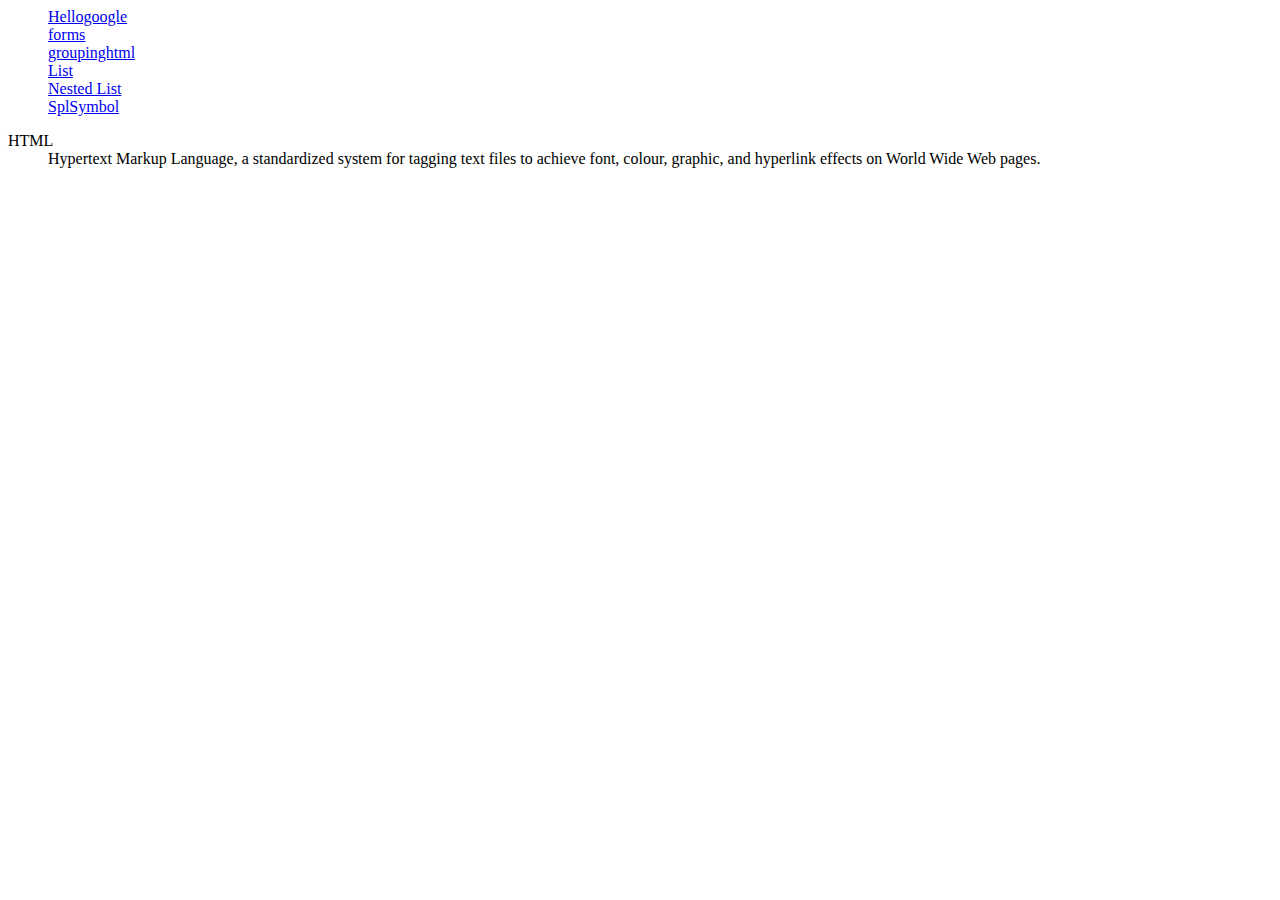
<file: index.html>
<html>

<head>
    <title>List </title>
</head>

<body>



    <!--  unordered list-->
    <ul type="none">
        <li><a href="Hellogoogle.html">Hellogoogle</a></li>
        <li><a href="forms.html">forms</a> </li>
        <li><a href="groupinghtml.html">groupinghtml</a></li>
        <li><a href="List.html">List</a></li>
        <li><a href="Nested List.html">Nested List</a></li>
        <li><a href="SplSymbol.html">SplSymbol</a></li>

    </ul>

    <!--  unordered list-->
    <dl>
        <dt>HTML</dt>
        <dd>
            Hypertext Markup Language, a standardized system for tagging text files to achieve font, colour, graphic, and hyperlink effects on World Wide Web pages.
        </dd>
    </dl>

</body>

</html>
</file>
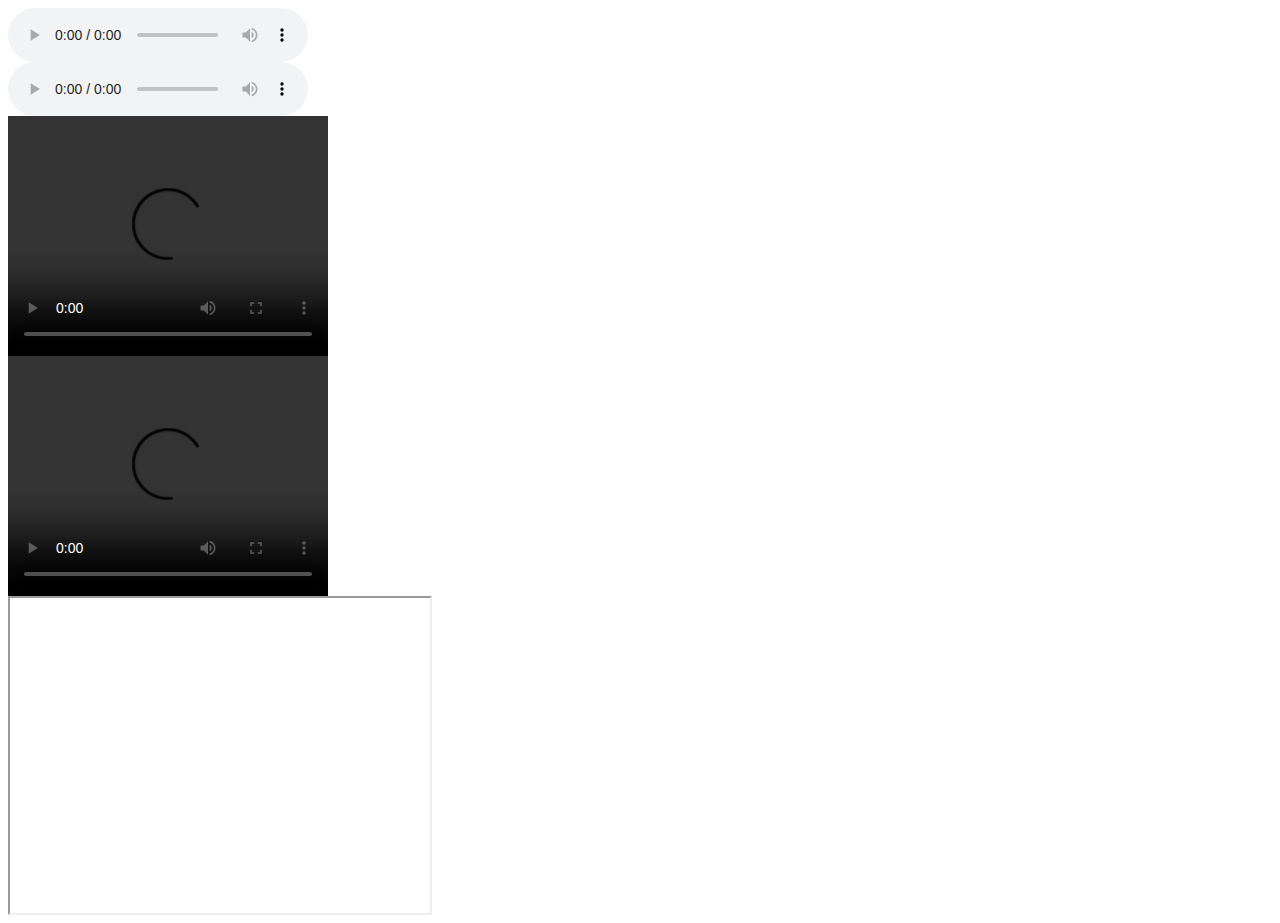
<file: audioandvideo.html>
<html>

<head>
    <title>
        Audio and video
    </title>
</head>

<body>
    <div>

        <audio src="C:\Users\cheta\OneDrive\Desktop\X Worksz\HTML\audio\kgf.mp3" controls type="audio/mpeg"></audio>

    </div>

    <div>
        <audio src="C:\Users\cheta\OneDrive\Desktop\X Worksz\HTML\audio\Sms.mp3" controls type="audio/mpeg"></audio>
    </div>
    <div>
        <audio src=""></audio>
    </div>
    <div>
        <video width="320" height="240" src="C:\Users\cheta\OneDrive\Desktop\X Worksz\HTML\video\anjali.mp4" controls type="video/mp4">
        </video>
    </div>
    <div>
        <video width="320" height="240" src="C:\Users\cheta\OneDrive\Desktop\X Worksz\HTML\video\anjali.mp4" controls type="video/mp4">
        </video>

    </div>
    <div>
        <iframe width="420" height="315" src="https://www.youtube.com/embed/tgbNymZ7vqY">
        </iframe>
    </div>
</body>

</html>
</file>
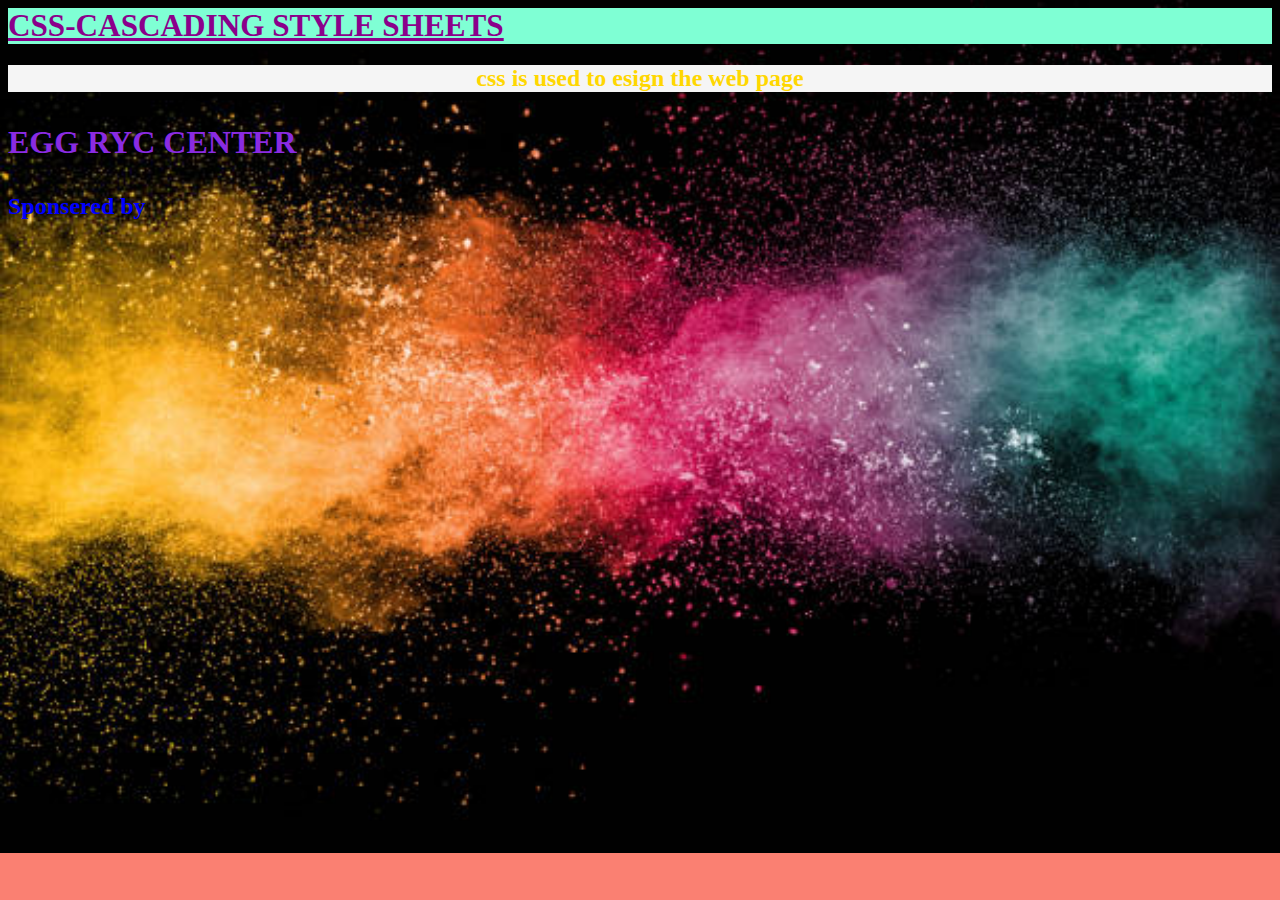
<file: css.html>
<html>

<head>
    <title>
        CSS
    </title>
    <style>
        h1 {
            color: darkmagenta;
            background-color: aquamarine;
            font-family: cursive;
            font-size: 3.9ch;
            text-transform: capitalize;
            text-decoration: underline;
        }
        
        body {
            background-color: salmon;
            background-image: url('b.jpg');
            background-size: 100%;
            background-repeat: no-repeat;
        }
        
        h2 {
            color: gold;
            background-color: whitesmoke;
            font-family: serif;
            text-align: center;
        }
    </style>
    <link rel="stylesheet" href="casc.css">
</head>

<body>
    <!--Internal Style Sheets-->
    <h1> CSS-CASCADING STYLE SHEETS </h1>
    <!--External Style Sheets-->
    <h2>css is used to esign the web page</h2>
</body>
<h3>
    EGG RYC CENTER</h3>
<h4 style="color: blue; font-size: x-large;">Sponsered by </h4>

</html>
</file>
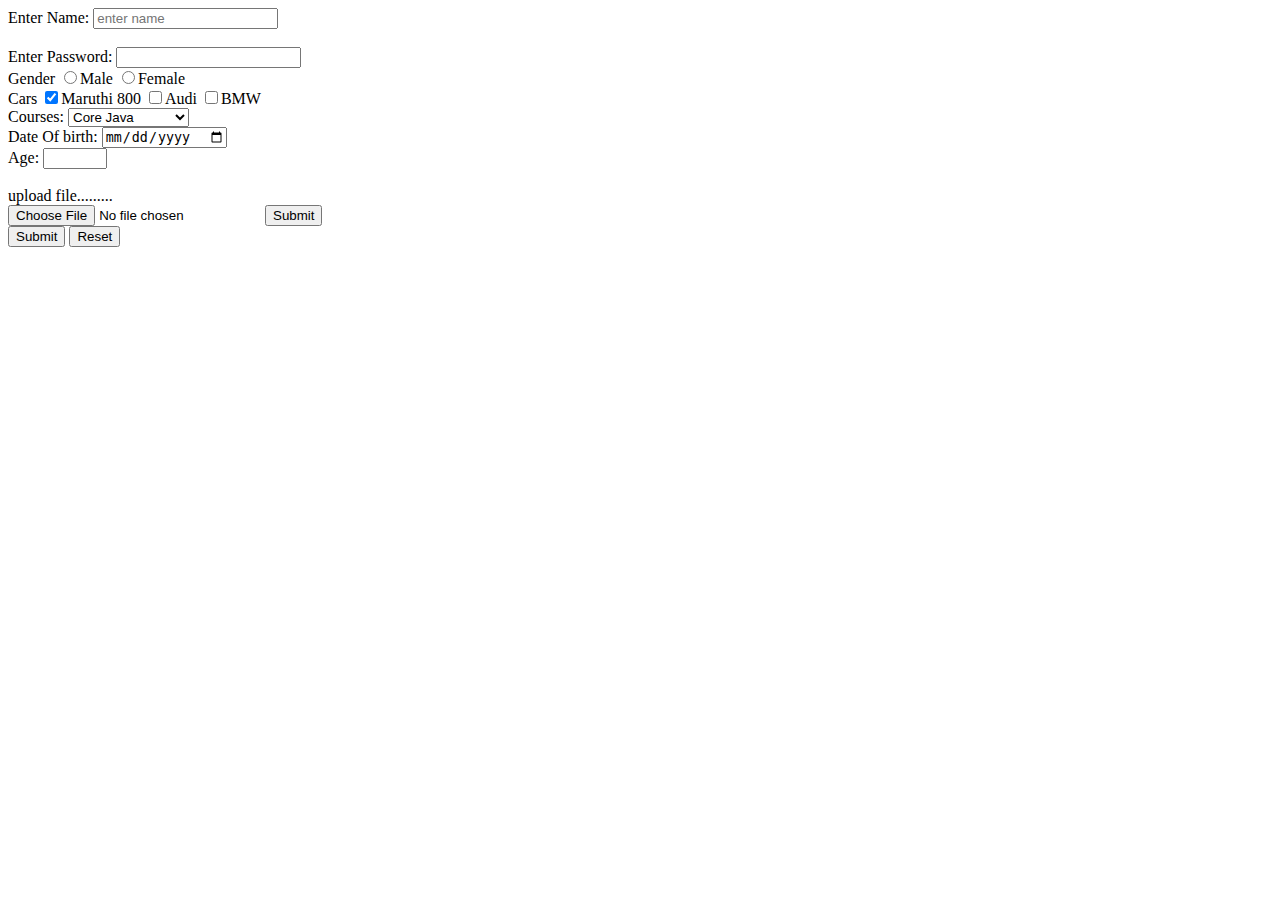
<file: forms.html>
<!doctype html>
<html>

<head>
    <title>FORM</title>
</head>

<body>
    <form>
        <div>
            <label>Enter Name: </label>
            <input type="text" name="first name" required placeholder="enter name" maxlength="10">
        </div><br>
        <div>
            <label>Enter Password:</label>
            <input type="password">
        </div>
        <div>
            <label> Gender</label>
            <input type="radio" value="male" name="gender">Male
            <input type="radio" value="female" name="gender">Female
        </div>
        <div>
            <label>Cars</label>
            <input type="checkbox" checked>Maruthi 800
            <input type="checkbox">Audi
            <input type="checkbox">BMW
        </div>
        <div>
            <label>Courses:</label>
            <select name="Courses">
            <option value="Web Technology">Web Technology</option>
            <option value="Core Java" selected>Core Java</option>
            <option value="C++">C++</option>
            <option value="Hybernet">Hybernet</option>
            </select>
        </div>
        <div>
            <label>Date Of birth:</label>
            <input type="date" value="dob" name="dob">
        </div>
        <div>
            <label>Age:</label>
            <input type="number" min="18" max="100">
        </div><br>
        <div>
            <label>upload file.........</label><br>
            <input type="file" name="file">
            <input type="submit">
        </div>
        <div>
            <input type="submit">
            <input type="reset">
        </div>
    </form>
</body>

</html>
</file>
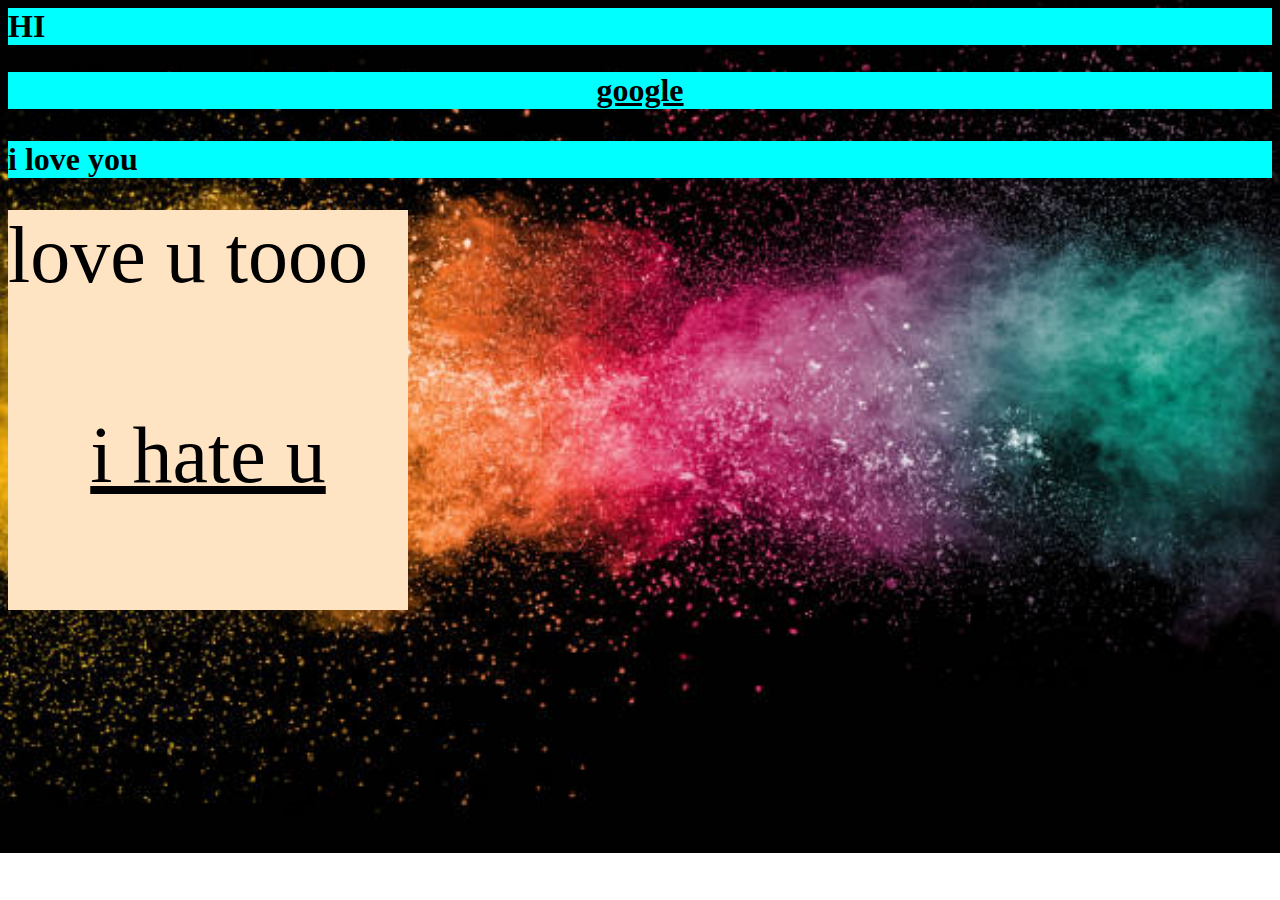
<file: groupinghtml.html>
<html>

<head>
    <title>
        grouping selector
    </title>
    <link rel="stylesheet" href="selectorcss.css">
</head>


<body>
    <h1>
        HI
    </h1>
    <h2 class="inline">
        Google
    </h2>
    <h3>
        i love you
    </h3>
    <div id="google">
        love u tooo
    </div>
    <!--priority for id selector-->
    <div id="google" class="inline">
        i hate u
    </div>
</body>

</html>
</file>
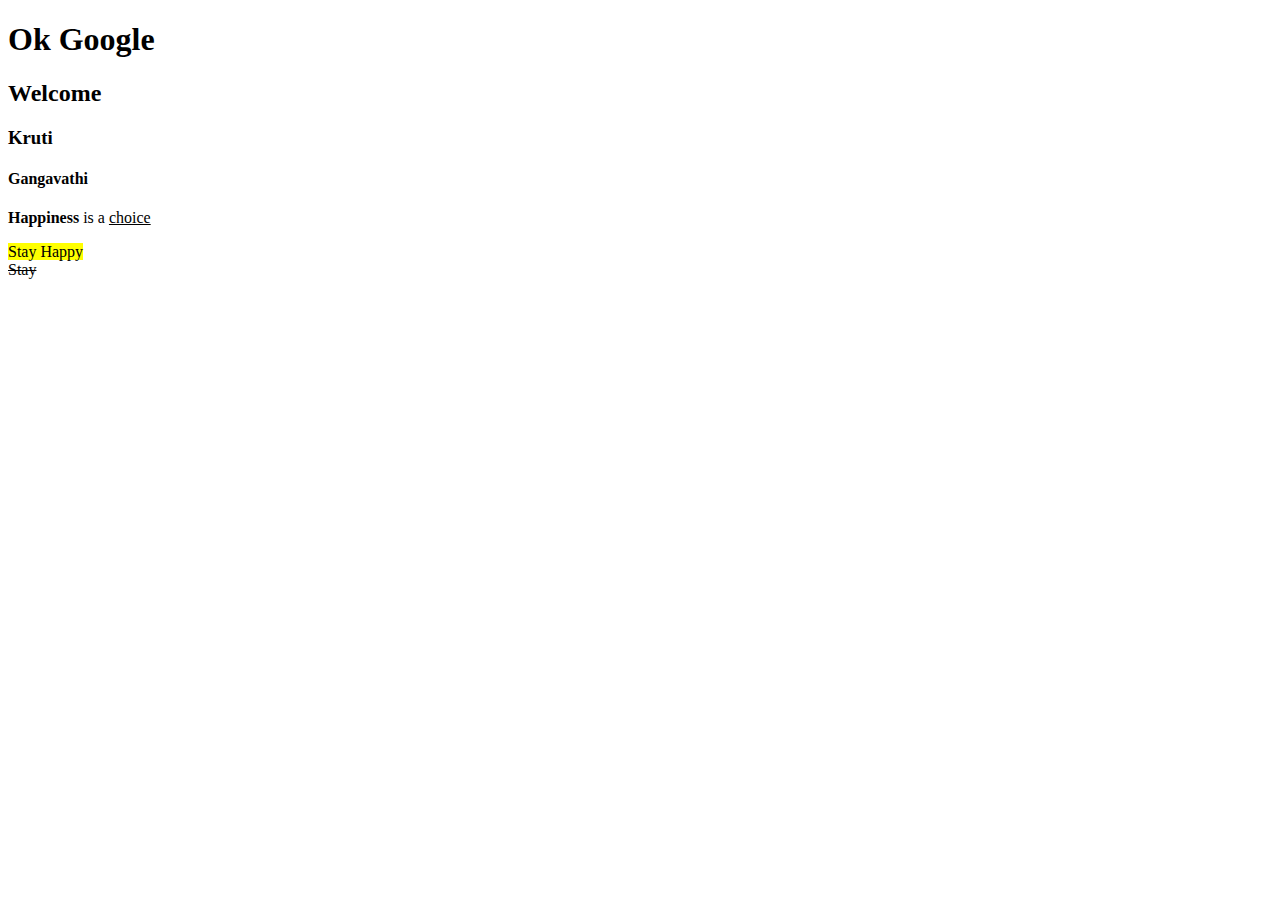
<file: Hellogoogle.html>
<!doctype html>
<html>

<head>
    <title>Basic</title>

</head>

<body>
    <h1>Ok Google</h1>
    <h2>Welcome</h2>
    <h3>Kruti</h3>
    <h4>Gangavathi</h4>

    <p><b>Happiness</b> is a <u>choice</u></p>
    <div><mark>Stay Happy</mark></div>
    <del>Stay</del>

</body>

</html>
</file>
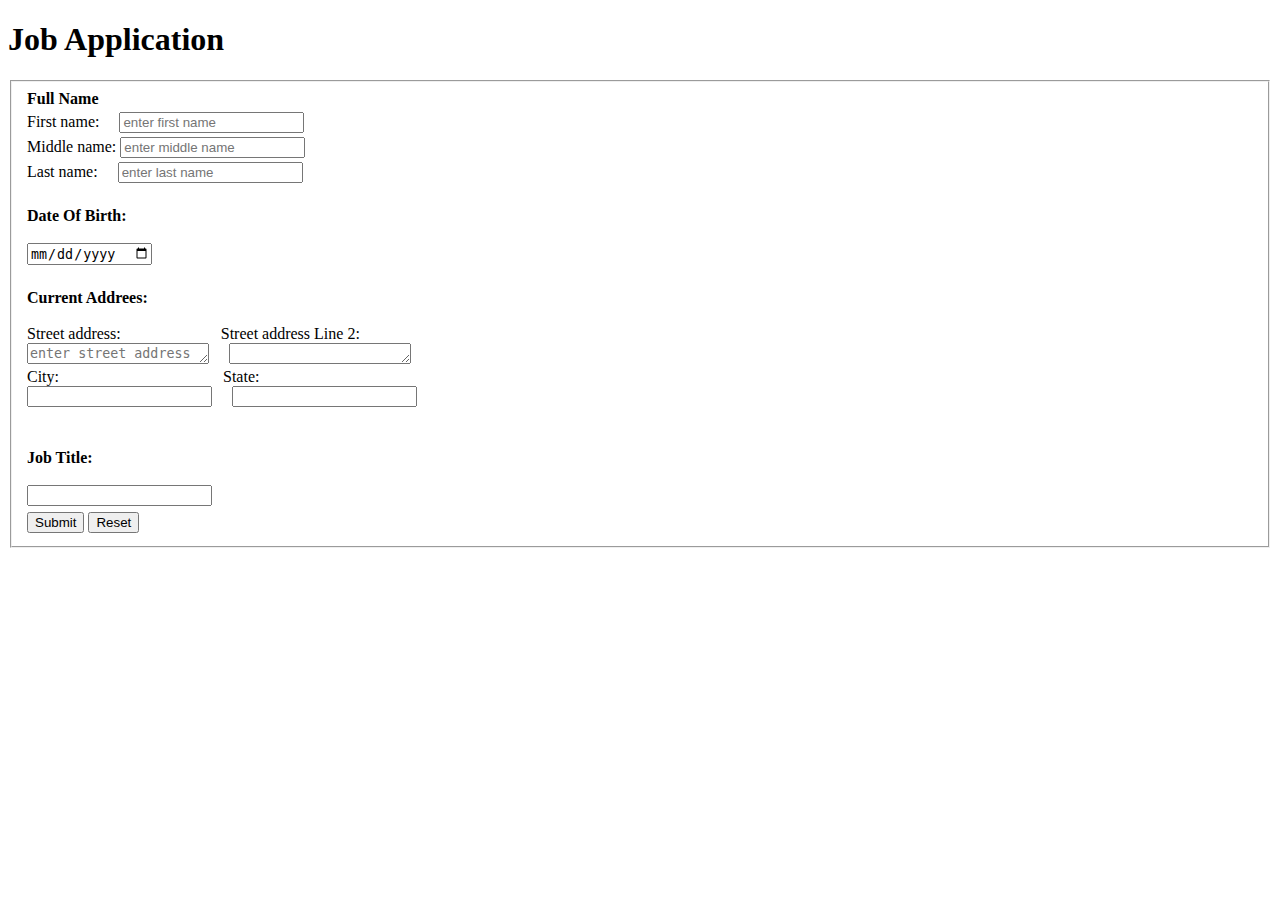
<file: jobapplicationform.html>
<!doctype html>
<html>

<head>
    <title>Job Application Form</title>
</head>

<body>
    <form>
        <h1>Job Application</h1>
        <fieldset>
            <table>
                <tr>
                    <td>
                        <label><b>Full Name</b></label><br>
                    </td>
                </tr>
                <tr>
                    <td>
                        <label>First name:</label>&nbsp;&nbsp;&nbsp;&nbsp;
                        <input type="text" name="fname" placeholder="enter first name">
                    </td>
                </tr>
                <tr>
                    <td>
                        <label>Middle name:</label>
                        <input type="text" name="lname" placeholder="enter middle name"><br>
                    </td>
                </tr>
                <tr>
                    <td>
                        <label>Last name:</label>&nbsp;&nbsp;&nbsp;&nbsp;
                        <input type="text" name="lname" placeholder="enter last name"><br>
                    </td>
                </tr>
            </table>

            <table>
                <tr>
                    <td>
                        <label><b>Date Of Birth:</b></label><br><br>
                        <input type="date">
                    </td>
                </tr>
                <br>
            </table>

            <table>
                <tr>
                    <td><br>
                        <label><b>Current Addrees:</b></label><br><br>

                        <label>Street address:</label>&nbsp;&nbsp;&nbsp;&nbsp;&nbsp;&nbsp;&nbsp;&nbsp;&nbsp;&nbsp;&nbsp;&nbsp; &nbsp;&nbsp;&nbsp;&nbsp;&nbsp;&nbsp;&nbsp;&nbsp;&nbsp;&nbsp;&nbsp;
                        <label>Street address Line 2:</label><br>
                        <textarea name="Street address" id="" cols="20" rows="1" placeholder="enter street address"></textarea>&nbsp;&nbsp;&nbsp;&nbsp;
                        <textarea name="Street address Line 2" cols="20" rows="1" maxlength="10"></textarea>

                        <div>
                            <label>City:</label>&nbsp;&nbsp;&nbsp;&nbsp;&nbsp;&nbsp;&nbsp;&nbsp; &nbsp;&nbsp;&nbsp;&nbsp;&nbsp; &nbsp;&nbsp;&nbsp;&nbsp;&nbsp;&nbsp;&nbsp;&nbsp;&nbsp;&nbsp;&nbsp;&nbsp;&nbsp;&nbsp;&nbsp;&nbsp;&nbsp;&nbsp; &nbsp;&nbsp;&nbsp;&nbsp;&nbsp;&nbsp;
                            <label>State:</label><br>
                            <input type="text" name="city">&nbsp;&nbsp;&nbsp;&nbsp;
                            <input type="text" name="state">

                        </div><br><br>

                    </td>
                </tr>
            </table>
            <table>
                <tr>
                    <td>
                        <b>Job Title:</b> <br><br>
                        <input type="text" name="job title" id="">
                    </td>
                </tr>
            </table>
            <table>
                <tr>
                    <td>
                        <input type="submit" name="submit">
                        <input type="reset" name="reset">
                    </td>
                </tr>
            </table>
        </fieldset>
    </form>
</body>

</html>
</file>
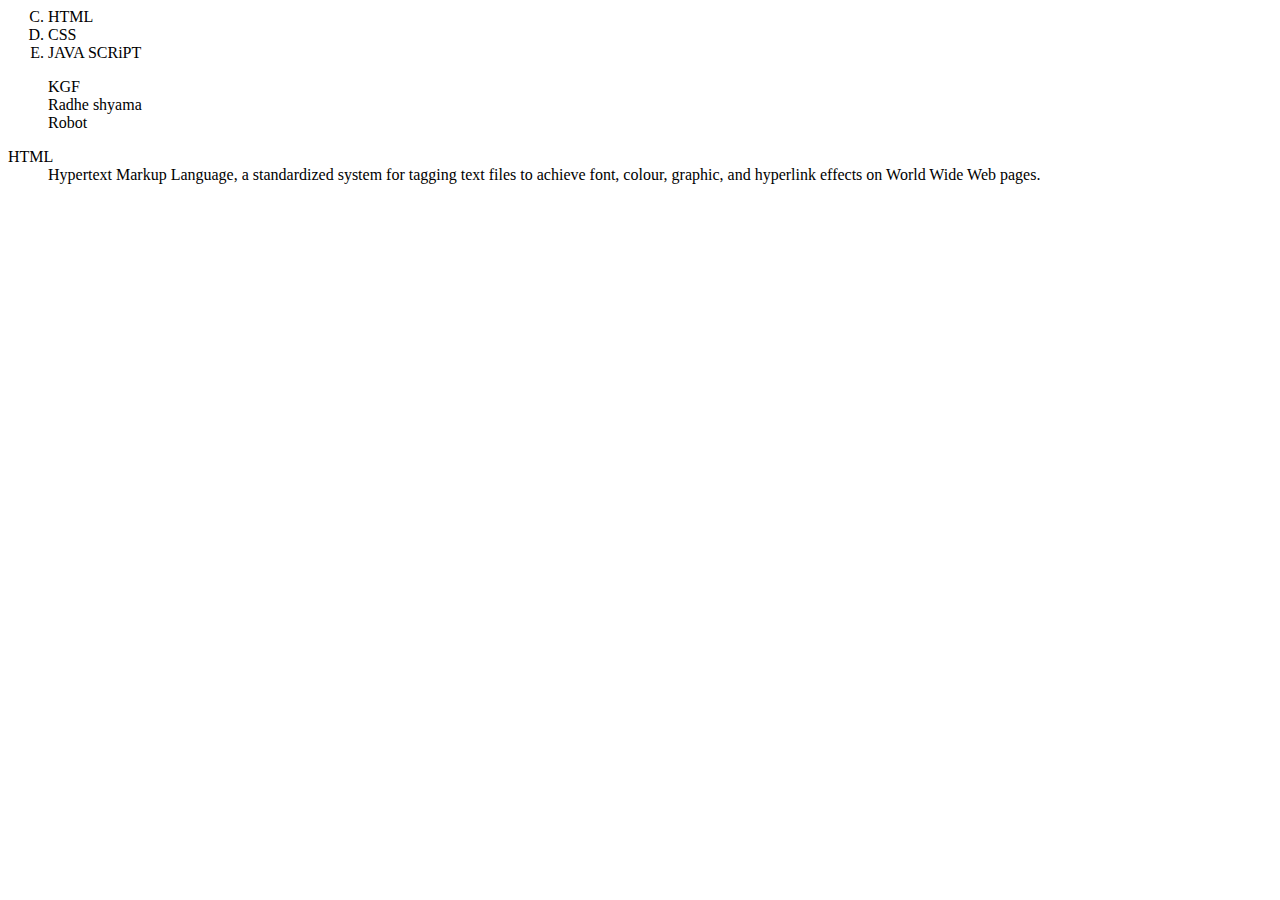
<file: List.html>
<html>

<head>
    <title>List </title>
</head>

<body>
    <!--list-->
    <ol type="A" start="3" title="List Of Concepts">
        <li>HTML</li>
        <li>CSS</li>
        <li>JAVA SCRiPT</li>
    </ol>

    <!--  unordered list-->
    <ul type="none">
        <li>KGF</li>
        <li>Radhe shyama</li>
        <li>Robot</li>
    </ul>

    <!--  unordered list-->
    <dl>
        <dt>HTML</dt>
        <dd>
            Hypertext Markup Language, a standardized system for tagging text files to achieve font, colour, graphic, and hyperlink effects on World Wide Web pages.
        </dd>
    </dl>

</body>

</html>
</file>
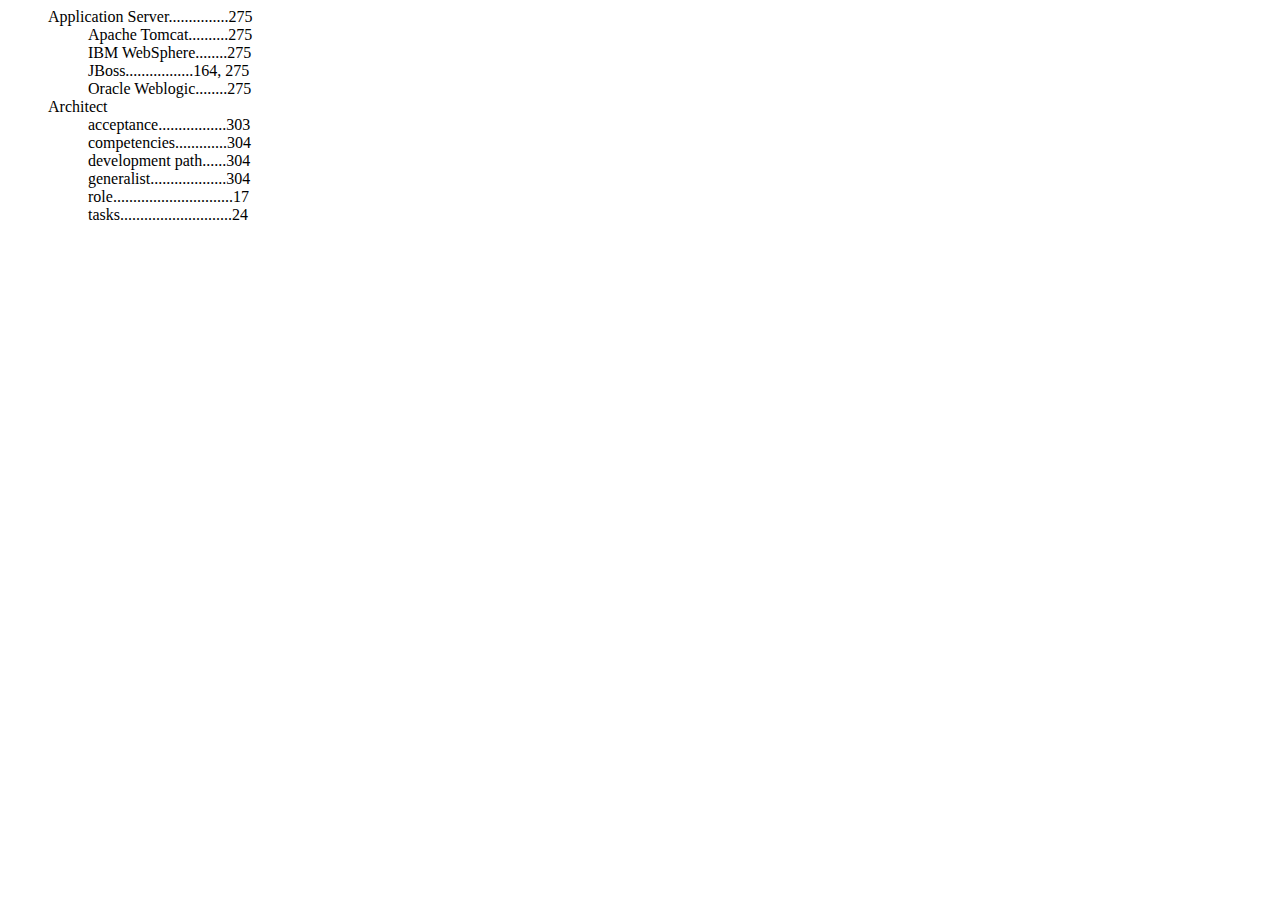
<file: Nested List.html>
<html>

<head>
    <title>Nested List</title>
</head>

<body>
    <ul type="none">
        <tr>
            <li>Application Server...............275</li>
            <ul type="none">
                <li>Apache Tomcat..........275</li>
                <li>IBM WebSphere........275</li>
                <li>JBoss.................164, 275</li>
                <li>Oracle Weblogic........275</li>
            </ul>
        </tr>
        <tr>
            <li>Architect</li>
            <ul type="none">
                <li>acceptance.................303</li>
                <li>competencies.............304</li>
                <li>development path......304</li>
                <li>generalist...................304</li>
                <li>role..............................17</li>
                <li>tasks............................24</li>

            </ul>
        </tr>
    </ul>
</body>

</html>
</file>
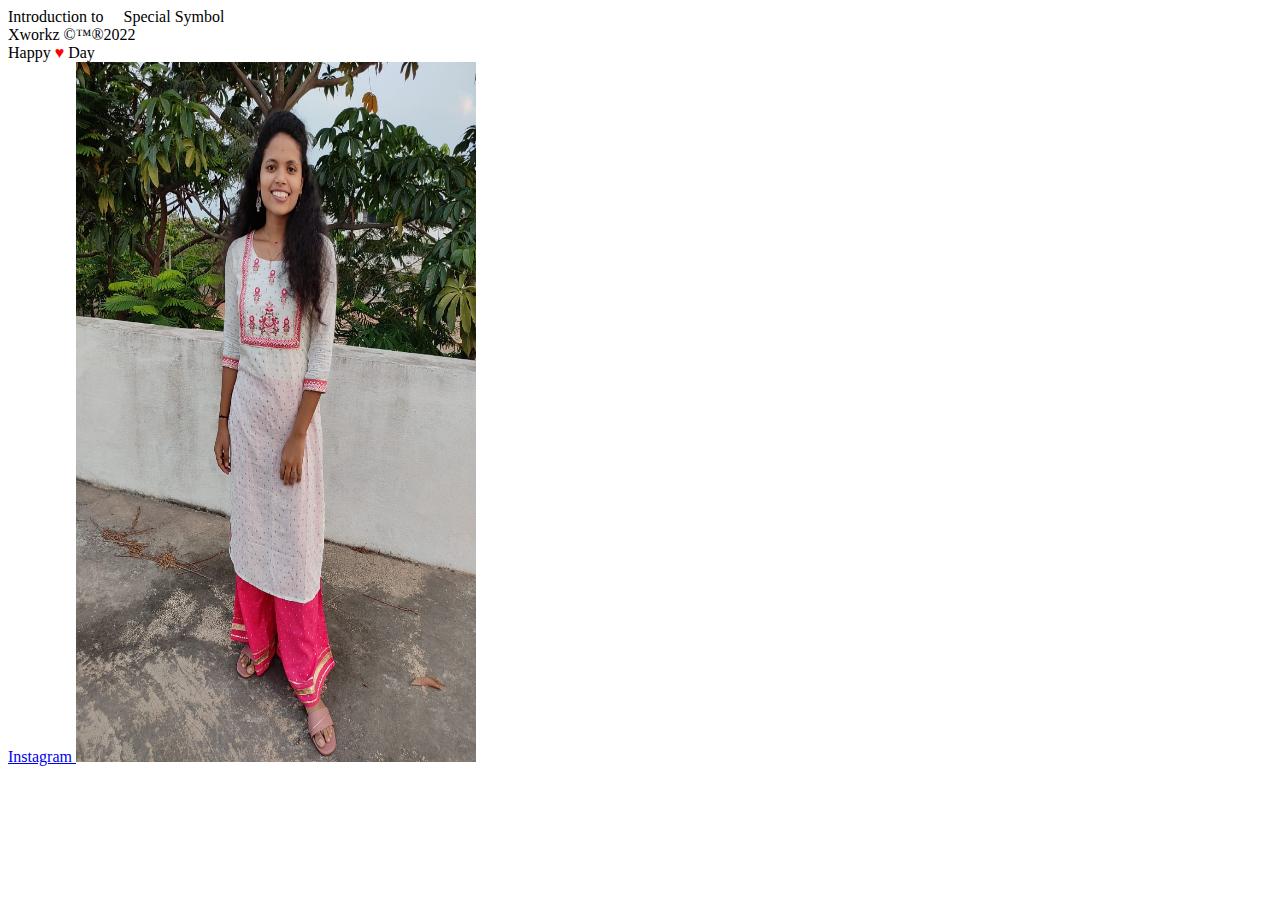
<file: SplSymbol.html>
<!doctype html>
<html>

<head>
    <title>splsymbol</title>
</head>

<body>
    <div>
        Introduction to &nbsp;&nbsp;&nbsp; Special Symbol


        <div>Xworkz &copy;&trade;&reg;2022</div>
        <div>Happy
            <span style="color:red;" ">
            &hearts; </span>

            Day</div>
            <!--Hyperlink-->
            <a href="https://www.google.com/search?q=www.instagram.com&rlz=1C1CHBF_enIN931IN931&oq=ww&aqs=chrome.1.69i60j35i39j69i59j69i60l5.3587j0j7&sourceid=chrome&ie=UTF-8>" target="_blank"> Instagram
            </a>

            <!--Add image in html-->
            <img src="img/Kruti.jpeg" height="700" width="400"><br>




</body>

</html>
</file>
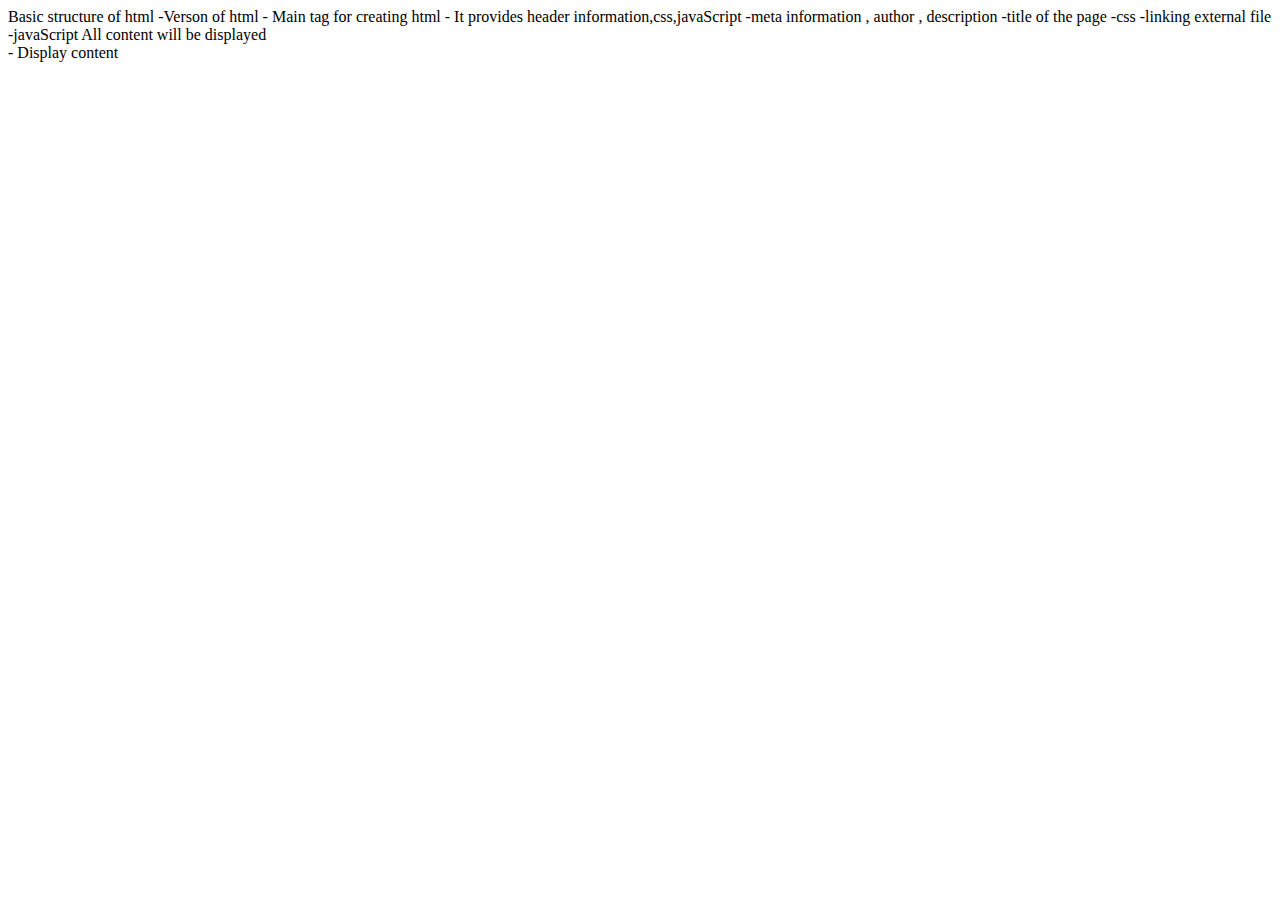
<file: StructureHtml.html>
Basic  structure of html
<!doctype html> -Verson of html
<html>     - Main tag for creating html
<head>    - It provides header information,css,javaScript

<meta>  </meta>   -meta information , author , description
<title>  </title>   -title of the page
<style>  </style>  -css
<link>   </link>   -linking external file
<script>  </script>  -javaScript

</head>
<body>     All content will be displayed 

</body>
</html>   



<div>  - Display  content
</file>
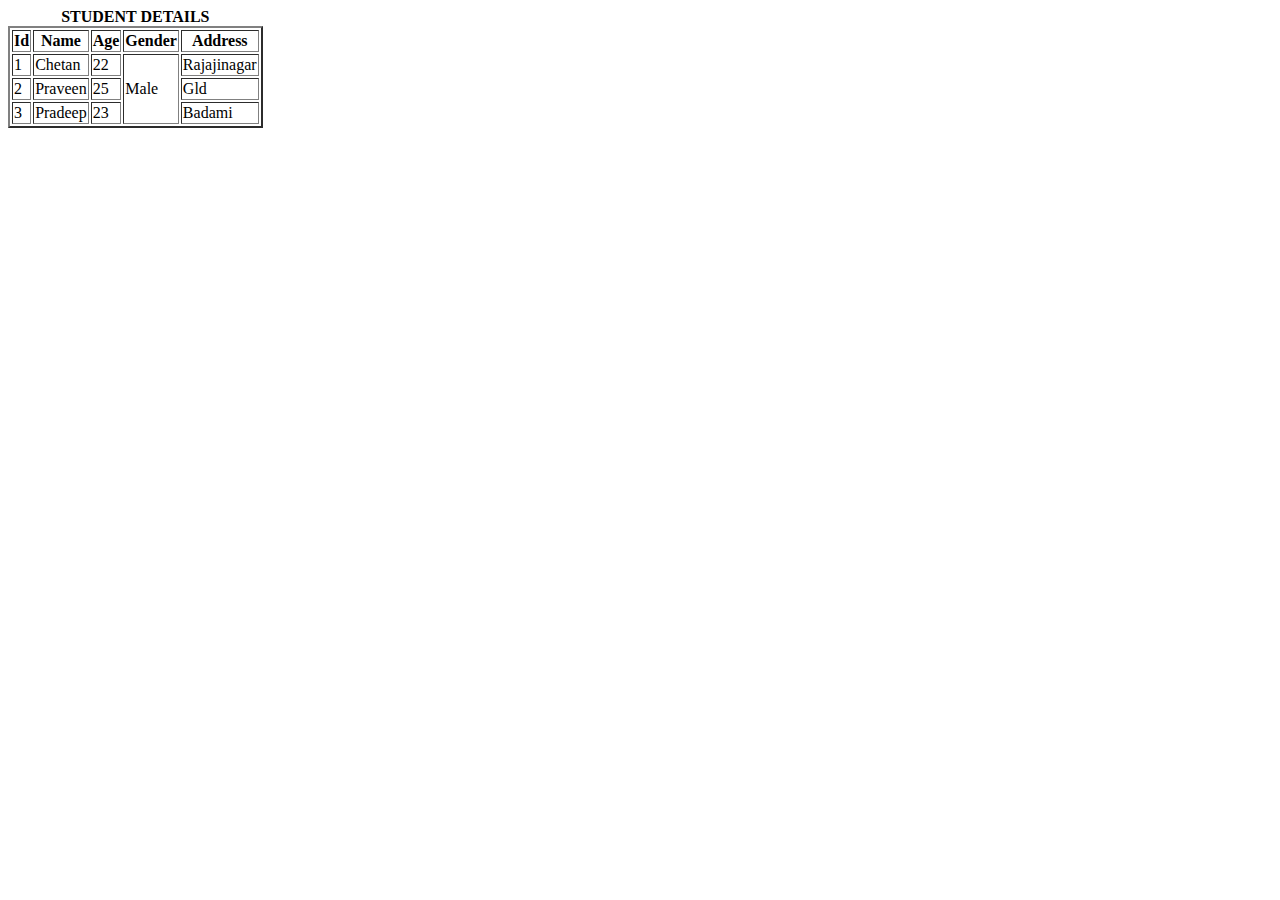
<file: Table.html>
<html>
<hed>
    <title>Student table</title>
</hed>

<body>
    <table border="2;">
        <caption><b>STUDENT DETAILS</b></caption>
        <tr>
            <th>Id</th>
            <th>Name</th>
            <th>Age</th>
            <th>Gender</th>
            <th>Address</th>
        </tr>
        <tr>
            <td>1</td>
            <td>Chetan</td>
            <td>22</td>
            <td rowspan="3">Male</td>
            <td>Rajajinagar</td>
        </tr>
        <tr>
            <td>2</td>
            <td>Praveen</td>
            <td>25</td>
            <td>Gld</td>
        </tr>
        <tr>
            <td>3</td>
            <td>Pradeep</td>
            <td>23</td>
            <td>Badami</td>
        </tr>
    </table>
</body>

</html>
</file>
<file: casc.css>
h3 {
    color: blueviolet;
    font-size: xx-large;
}


/* grouping selector */
</file>
<file: selectorcss.css>
/* grouping selector*/

h1,
h2,
h3 {
    background-color: aqua;
    font-size: 200%;
}

body {
    background-image: url('b.jpg');
    background-size: 100%;
    background-repeat: no-repeat;
}


/* class selector*/

.inline {
    text-decoration: underline;
    text-transform: lowercase;
    text-align: center;
}

#google {
    background-color: bisque;
    font-size: 500%;
    height: 5ch;
    width: 10ch;
}
</file>
